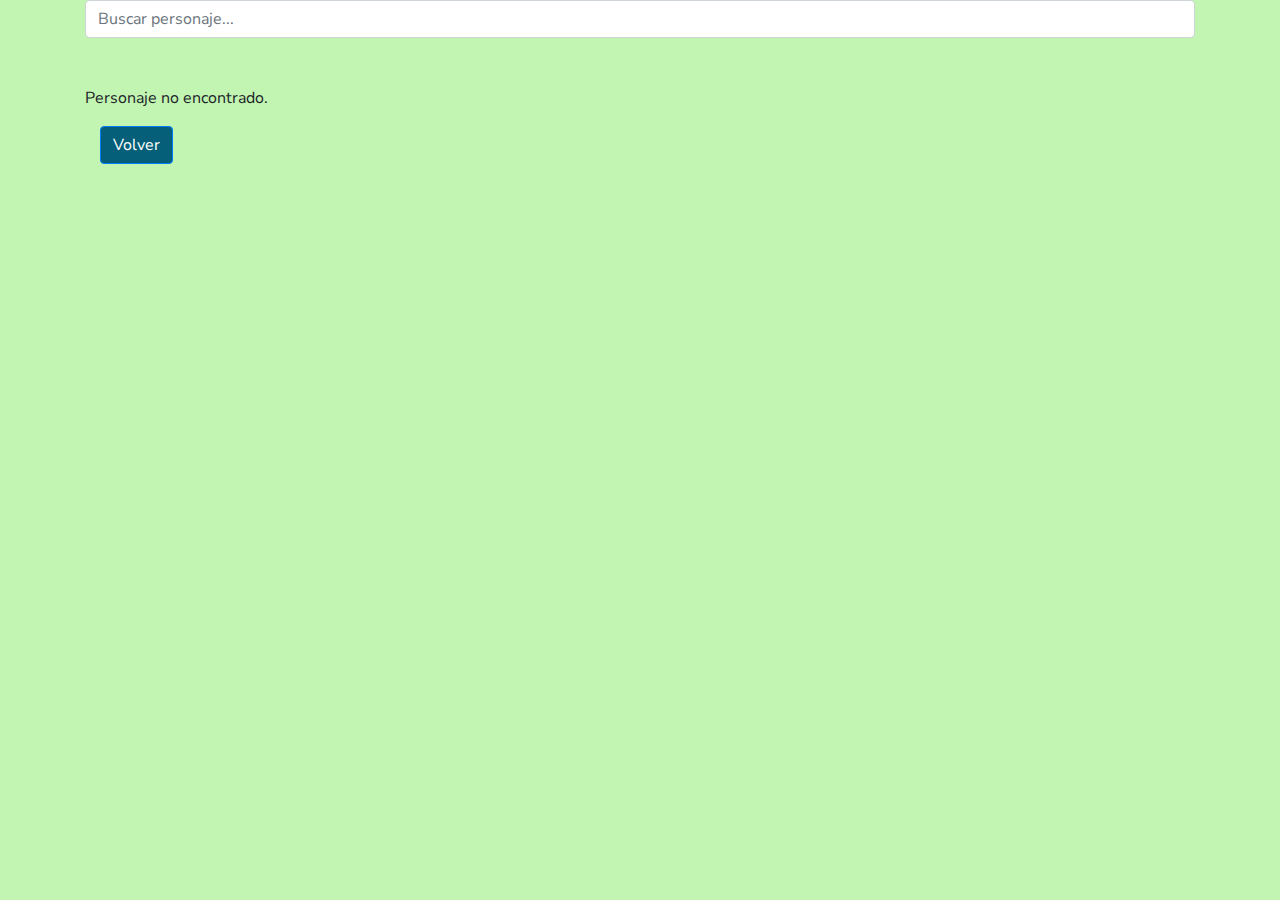
<file: proyecto3/assets/paginas/detalles.html>
<!DOCTYPE html>
<html lang="en">
<head>
    <meta charset="UTF-8">
    <meta name="viewport" content="width=device-width, initial-scale=1.0">
    <title>Detalles Lugar Turistico</title>
    <link href="https://maxcdn.bootstrapcdn.com/bootstrap/4.5.2/css/bootstrap.min.css" rel="stylesheet">

    <link rel="preconnect" href="https://fonts.googleapis.com">
    <link rel="preconnect" href="https://fonts.gstatic.com" crossorigin>
    <link href="https://fonts.googleapis.com/css2?family=Nunito+Sans:ital,opsz,wght@0,6..12,200..1000;1,6..12,200..1000&display=swap" rel="stylesheet">
    
    <link rel="stylesheet" href="../css/style.css">
</head>
<body>
    <div class="container">
        <!-- Buscador de personajes -->
        <div class="input-group mb-3">
            <input type="text" class="form-control" id="buscar" placeholder="Buscar personaje...">
        </div>
    
        <div class="container mt-5">
        
          <h1 id="nombre" class="text-center"></h1>
          <div id="detalle" class="row mt-4"></div>
          <a href="/index.html" class="btn btn-primary">Volver</a>
        </div>
    </div>
    
    


    <script src="../js/detalles.js"></script>
    <script src="../js/script.js"></script>
    <script src="https://maxcdn.bootstrapcdn.com/bootstrap/4.5.2/js/bootstrap.min.js"></script>

    
    
</body>
 
</html>

<!-- <div class="row" id="detalles-container"> 
    <div class="card">
        <div class="header">
            <h2>Salar de Uyuni</h2>

        </div>
        <div class="descripcion">
          <p>Lorem ipsum dolor sit amet consectetur adipisicing elit. Vitae quisquam atque labore molestias! In blanditiis eos voluptate. Similique reprehenderit architecto id veniam, quidem voluptatem officia reiciendis repellendus minus blanditiis totam!</p>

        </div>

    </div>

</div> -->
</file>
<file: proyecto3/assets/css/style.css>
body { 
    background-color: #43e11253;
    padding: auto;
    font-family: 'Nunito Sans',sans-serif;
}
/*Para la linea debajo el titulo*/
.container h1::after{
    content: '';
    width: 100%;
    height: 1px;
    background: #602929;
    margin: 20px 0;

}
.card {
    margin-bottom: 20px;
}

video{
    position: absolute ;
    top: 0 ;
    left: 0 ;
    width: 100%;
    height: 100%;
    object-fit: cover;
}

.capa{
    position: absolute;
    top: 0;
    left: 0;
    width: 100%;
    height: 100%;
    background: #1c1c1d;
    opacity: 0.5;
    mix-blend-mode: overlay;
    background-size: cover; 

}
/* Fondo donde esta el collage de imagen*/
#fondo{
    position: relative;
    display: flex;
    justify-content: center;
    align-items: center;
    min-height: 100vh;
    background-size: cover;
    background-position: center;


}

.btn{
    background: #055f78;
    
}

.categorias{
    display: flex;
    justify-content: center;
    flex-wrap: wrap;

}
.categorias a{
    color: #9b9b9b;
    margin: 10px 20px;
    font-size: 18px;
    font-weight: 700;
}
.categorias a.activo{
    color:#000;

}


/* con la grrid */
.row { 
    position: relative;
    width: 100%;

}
.row .cold-md-4{

    position: absolute;
    display: block;
    padding: 0;
    margin: 10px;
    width: calc(33.33333%-20px);

}
.row .card mb-4{
    position: relative;
}
.row .cold-md-4 img{
    width: 100%;
}
</file>
